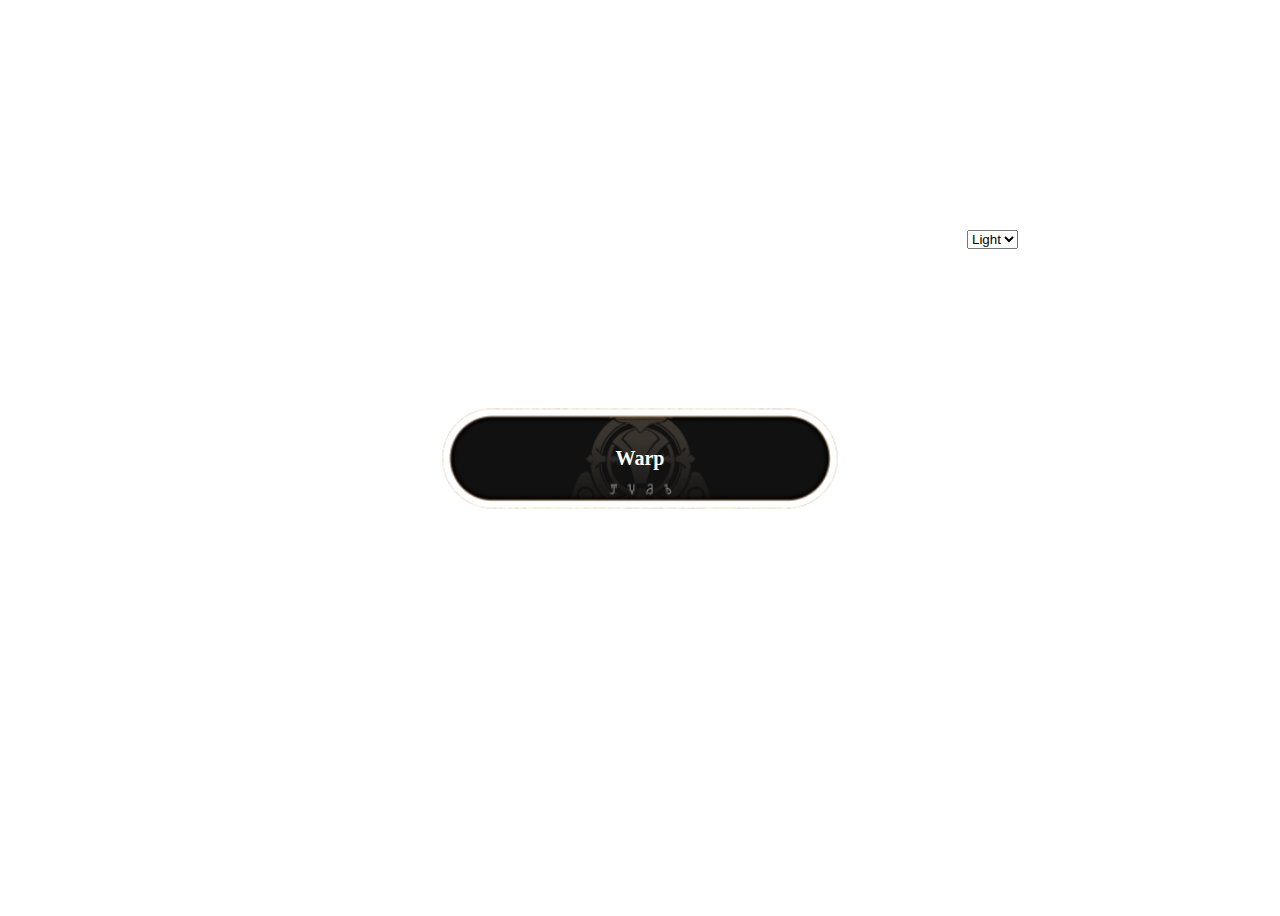
<file: Webpage project/index.html>
<!DOCTYPE html>
<html>
  <head>

    <style>
      body {
        display: flex;
        justify-content: center;
        align-items: center;
        height: 100vh;
      }

      .button {
        display: flex;
        justify-content: center;
        align-items: center;
        width: 400px;
        height: 120px;
        border: none;
        border-radius: 5px;
        font-size: 20px;
        font-weight: bold;
        background-image: url(images/buton.png);
        background-size: contain;
        background-repeat: no-repeat;
        background-position: center;
        text-align: center;
        color: white;
        text-decoration: none;
      }

      .button:hover {
        background-color: #eee;
      }

      #theme {
        position: fixed;
        top: 230px;
        right: 262px;
      }
    </style>
    <meta name="color-scheme" content="light">
  </head>
  <body>
    <select id="theme" onchange="switchTheme()">
      <option value= "light">Light</option>
      <option value="dark">Dark</option>
    </select>
    <script src="scrip1.js"></script>
    <a href="login.html" class="button">Warp</a>
  </body>
</html>
</file>
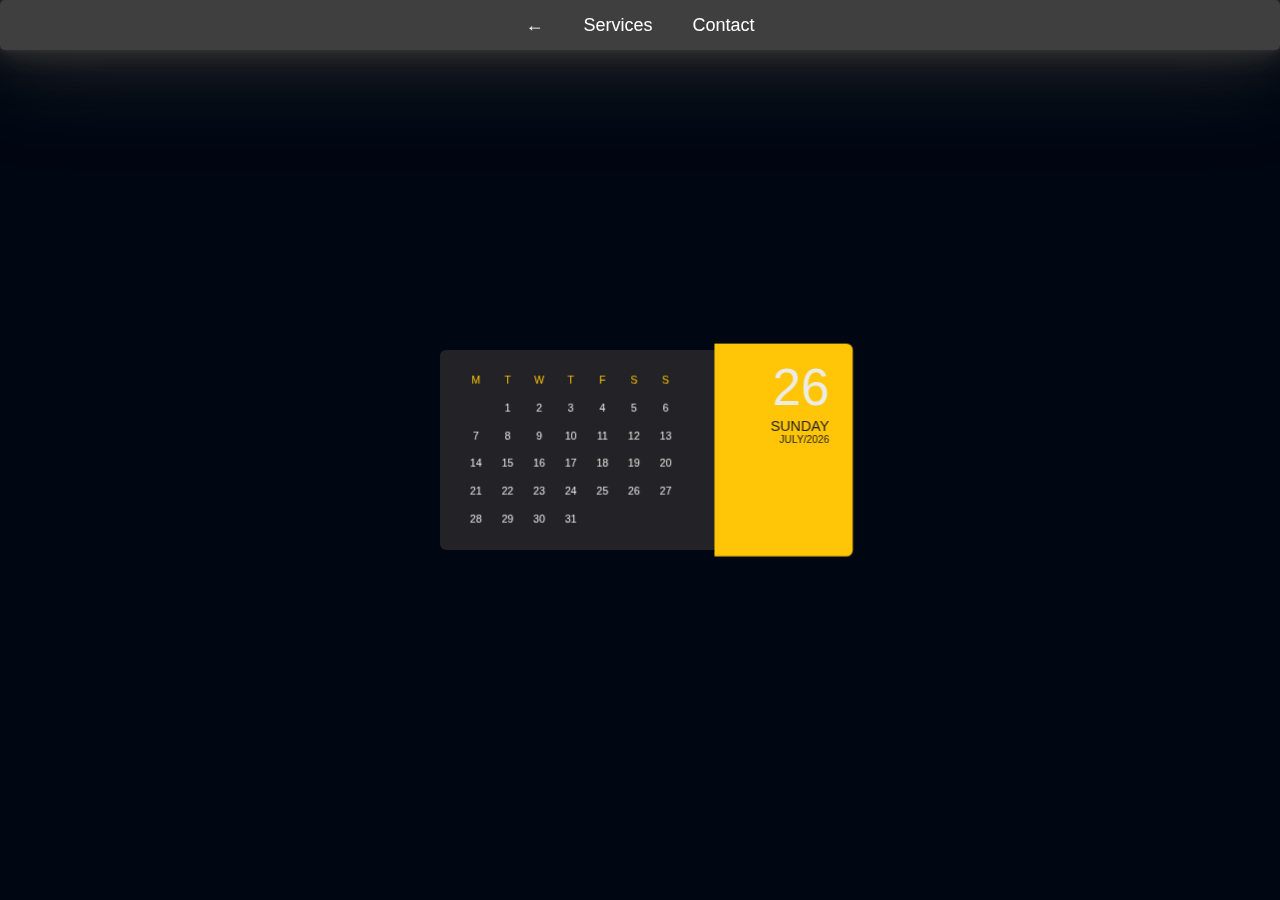
<file: Webpage project/calandar.html>
<link rel="stylesheet" type="text/css" href="calendar.css">
<div class="navbar">
    <a href="#">←</a>
    <a href="#">Services</a>
    <a href="#">Contact</a>
  </div>
<body onload="startTime()">
    <div class="container">
      <div class="card">
        <div class="front">
          <div class="contentfront">
            <div class="month">
              <table>
                <tr class="orangeTr">
                  <th>M</th>
                  <th>T</th>
                  <th>W</th>
                  <th>T</th>
                  <th>F</th>
                  <th>S</th>
                  <th>S</th>
                </tr>
                <tr class="whiteTr">
                  <th></th>
                  <th>1</th>
                  <th>2</th>
                  <th>3</th>
                  <th>4</th>
                  <th>5</th>
                  <th>6</th>
                </tr>
                <tr class="whiteTr">
                  <th>7</th>
                  <th>8</th>
                  <th>9</th>
                  <th>10</th>
                  <th>11</th>
                  <th>12</th>
                  <th>13</th>
                </tr>
                <tr class="whiteTr">
                  <th>14</th>
                  <th>15</th>
                  <th>16</th>
                  <th>17</th>
                  <th>18</th>
                  <th>19</th>
                  <th>20</th>
                </tr>
                <tr class="whiteTr">
                  <th>21</th>
                  <th>22</th>
                  <th>23</th>
                  <th>24</th>
                  <th>25</th>
                  <th>26</th>
                  <th>27</th>
                </tr>
                <tr class="whiteTr">
                  <th>28</th>
                  <th>29</th>
                  <th>30</th>
                  <th>31</th>
                  <th></th>
                  <th></th>
                  <th></th>
                </tr>
              </table>
            </div>
            <div class="date">
              <div class="datecont">
                <div id="date"></div>
                <div id="day"></div>
                <div id="month"></div>
                <i class="fa fa-pencil edit" aria-hidden="true"></i>
              </div>
            </div>
          </div>
        </div>
        <script src="calendar.js"></script>
        <div class="back">
          <div class="contentback">
            <div class="backcontainer">
            </div>
          </div>
        </div>
      </div>
    </div>
  </body>
</file>
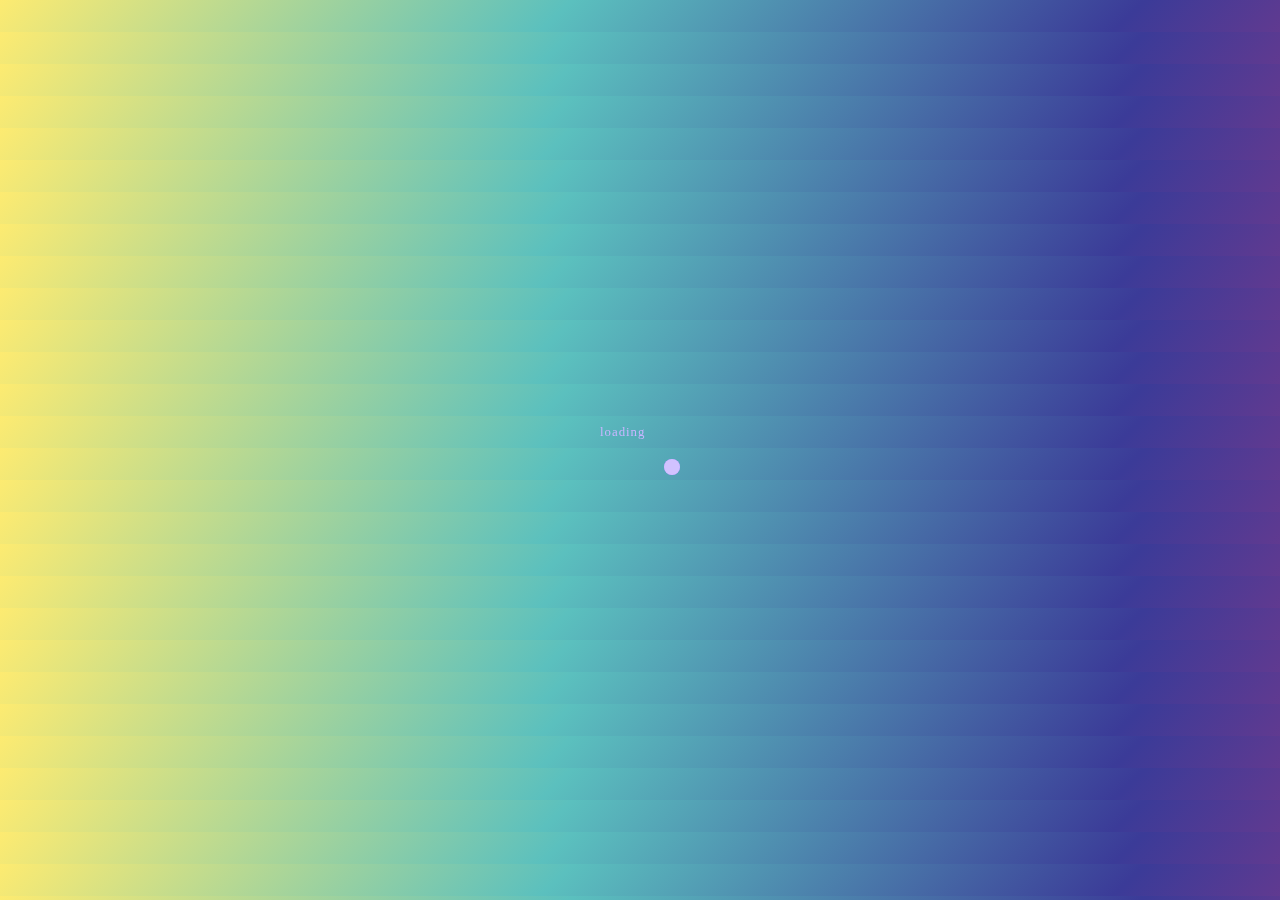
<file: Webpage project/loading.html>
<!DOCTYPE html>
<html>
<head>
	<title>Loading Screen</title>
	<link rel="stylesheet" type="text/css" href="style5.css">
	<meta charset="UTF-8">
	<style>
		/* center the loading text */
		.loading {
			position: absolute;
			top: 50%;
			left: 50%;
			transform: translate(-50%, -50%);
			text-align: center;
			font-size: 24px;
			font-weight: bold;
		}
	</style>
	<meta http-equiv="refresh" content="5;url=2.html">
</head>
	<div class="loader">
		<span class="loader-text">loading</span>
		<span class="load"></span>
	</div>
</body>
</html>
</file>
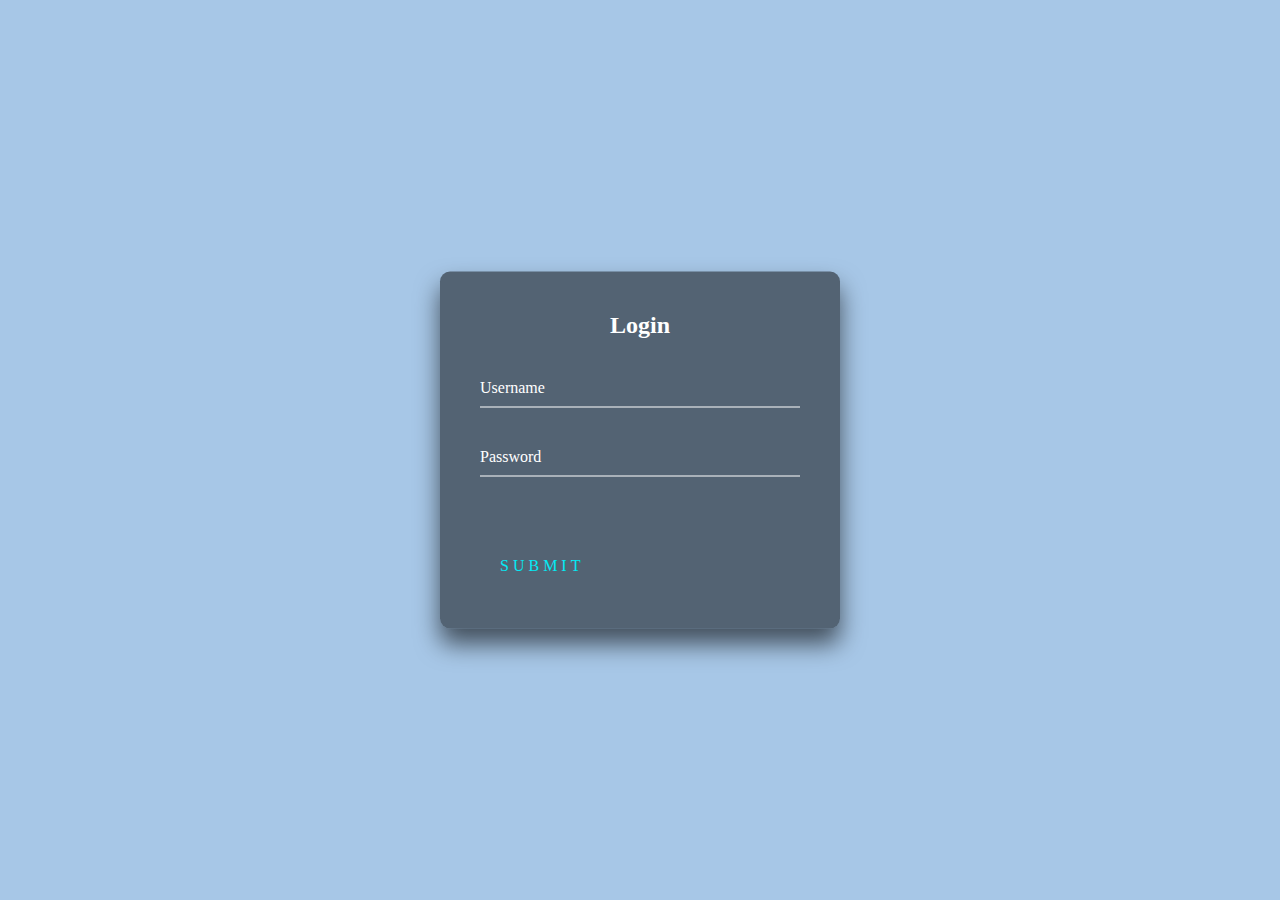
<file: Webpage project/login.html>
<!DOCTYPE html>
<html>
<head>
	<link rel="stylesheet" type="text/css" href="test.css">
	<div class="login-box">
		<h2>Login</h2>
		<form>
		  <div class="user-box">
			<input type="text" name="arnie" required="">
			<label>Username</label>
		  </div>
		  <div class="user-box">
			<input type="password" name="james" required="">
			<label>Password</label>
		  </div>
		  <a href="loading.html">
			<span></span>
			<span></span>
			<span></span>
			<span></span>
			Submit
		  </a>
		  <script src="script.js"></script>
		</form>
	  </div>

</body>
</html>
</file>
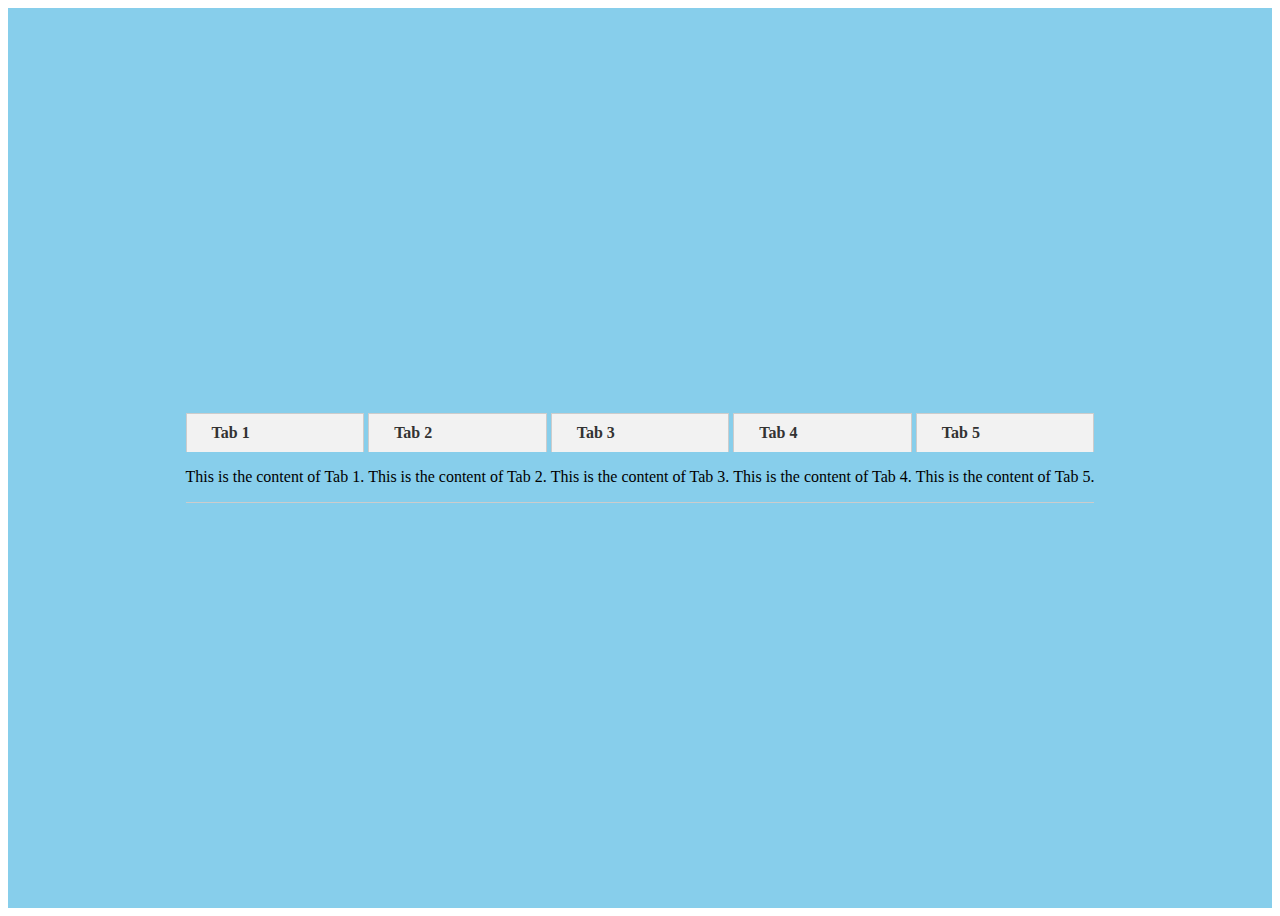
<file: Webpage project/testing folder/test.html>
<!DOCTYPE html>
<html>
<head>
	<title>5 Tabs Webpage</title>
	<link rel="stylesheet" type="text/css" href="style.css">
	<link rel="stylesheet" href="https://cdnjs.cloudflare.com/ajax/libs/font-awesome/5.15.3/css/all.min.css" integrity="sha512-YvB8mrEZGpY9kwM1bDgFvnrE/+JWZKF5BzyC5+ilAgOH/N8gohK5c9b+ssGboqwtvqKj5Q6hOlU6KbUq3fUa3Q==" crossorigin="anonymous" referrerpolicy="no-referrer" />
</head>
<body>
	<div class="container">
		<div class="tabs">
			<div class="tab">
				<input type="radio" id="tab1" name="tabs" checked>
				<label for="tab1"><i class="fas fa-home"></i> Tab 1</label>
				<div class="tab-content">
					<p>This is the content of Tab 1.</p>
				</div>
			</div>
			<div class="tab">
				<input type="radio" id="tab2" name="tabs">
				<label for="tab2"><i class="fas fa-user"></i> Tab 2</label>
				<div class="tab-content">
					<p>This is the content of Tab 2.</p>
				</div>
			</div>
			<div class="tab">
				<input type="radio" id="tab3" name="tabs">
				<label for="tab3"><i class="fas fa-search"></i> Tab 3</label>
				<div class="tab-content">
					<p>This is the content of Tab 3.</p>
				</div>
			</div>
			<div class="tab">
				<input type="radio" id="tab4" name="tabs">
				<label for="tab4"><i class="fas fa-heart"></i> Tab 4</label>
				<div class="tab-content">
					<p>This is the content of Tab 4.</p>
				</div>
			</div>
			<div class="tab">
				<input type="radio" id="tab5" name="tabs">
				<label for="tab5"><i class="fas fa-cog"></i> Tab 5</label>
				<div class="tab-content">
					<p>This is the content of Tab 5.</p>
				</div>
			</div>
		</div>
	</div>
	<script src="script.js"></script>
</body>
</html>
</file>
<file: Webpage project/calendar.css>
.btn {
    font-size: 17px;
    background: transparent;
    border: none;
    padding: 1em 1.5em;
    color: #050403;
    text-transform: uppercase;
    position: fixed;
    top: 150px;
    z-index: 2;
    transition: .5s ease;
  }
  
  .btn::before {
    content: '';
    position: absolute;
    left: 0;
    bottom: 0;
    height: 2px;
    width: 0;
    background-color: #ffc506;
    transition: .5s ease;
  }
  
  .btn:hover {
    color: #1e1e2b;
    transition-delay: .5s;
  }
  
  .btn:hover::before {
    width: 100%;
  }
  
  .btn::after {
    content: '';
    position: absolute;
    left: 0;
    bottom: 0;
    height: 0;
    width: 100%;
    background-color: #ffc506;
    transition: .4s ease;
    z-index: -1;
  }
  
  .btn:hover::after {
    height: 100%;
    transition-delay: 0.4s;
    color: aliceblue;
  }
  .navbar {
    display: flex;
    justify-content: center;
    align-items: center;
    font-family: Arial, Helvetica, sans-serif;
    background: #3f3f3f;
    color: #fff;
    border-radius: 5px;
    box-shadow: 0 0 5px #363636,
                0 0 25px #383838,
                0 0 50px #2a2b2a,
                0 0 100px #343534;
    height: 50px;
    position: fixed;
    top: 0;
    width: 100%;
  }
  
  /* Navigation links */
  .navbar a {
    color: white;
    text-decoration: none;
    font-size: 18px;
    margin: 0 20px;
  }
body{
    margin:0;
    background-color:#010712;
    background-image:url(https://static.pexels.com/photos/1526/dark-blur-blurred-gradient.jpg);
    background-size:cover;
    background-position:center;
    background-repeat:no-repeat;
    height:100vh;
  }
  .container{
    width:400px;
    height:200px;
    position:relative;
    perspective: 1000;
    -webkit-perspective: 1000;
    left:calc(50% - 200px);
    top:calc(50vh - 100px);
  }
  .card{
    width:100%;
    height:100%;
    position:absolute;
    transform-style:preserve-3d;
    -webkit-transform-style:preserve-3d;
    transition:transform 1s ease;
    cursor:pointer;
  }
  .back, .front{
    border-radius:6px;
    position:absolute;
    width:100%;
    height:100%;
    transform-style:preserve-3d;
    -webkit-transform-style:preserve-3d;
    
    backface-visibility:hidden;
    -webkit-backface-visibility:hidden;
  }
  .contentfront{
    width:100%;
    height:100%;
    float:left;
    transform:translatez(60px);
    -webkit-transform:translatez(60px);
    
    backface-visibility: hidden;
    -webkit-backface-visibility: hidden;
    
    transform-style:preserve-3d;
    -webkit-transform-style:preserve-3d;
    
  }
  .contentback{
    width:100%;
    height:100%;
    float:left;
    transform:translatez(60px);
    -webkit-transform:translatez(60px);
    
    backface-visibility: hidden;
    -webkit-backface-visibility: hidden;
    
    transform-style:preserve-3d;
    -webkit-transform-style:preserve-3d;
    
  }
  .back{
    transform:rotateY(180deg);
    background-color:#232227;
    -webkit-backface-visibility: hidden;
    -moz-backface-visibility: hidden;
    -o-backface-visibility: hidden;
    backface-visibility: hidden;
  }
  .front{
    text-transform:uppercase;
    background-color:#232227;
    -webkit-backface-visibility: hidden;
    -moz-backface-visibility: hidden;
    -o-backface-visibility: hidden;
    backface-visibility: hidden;
  }
  .date{
    height:100%;
    width:130px;
    float:left;
    background-color:#ffc506;
    border-radius:0 6px 6px 0;
    text-align:right;
    padding:10px 30px;
    box-sizing:border-box;
    transform-style:preserve-3d;
    -webkit-transform-style:preserve-3d;
  }
  .datecont{
    height:100%;
    transform:translatez(60px) scale(.9);
    -webkit-transform:translatez(60px) scale(.9);
  }
  #date{
    font-size:50px;
    color:#ECECE7;
    font-family: 'Montserrat', sans-serif;
    font-weight:500;
    float:right;
  }
  #day{
    float:right;
    font-size:14px;
    color:#232227;
    font-family: 'Montserrat', sans-serif;
    font-weight:400;
  }
  #month{
    float:right;
    font-size:10px;
    color:#232227;
    font-family: 'Montserrat', sans-serif;
    font-weight:200;
  }
  .date i{
    color:#ECECE7;
    position:absolute;
    bottom:10px;
    right:0;
  }
  .date i:hover{
    color:#232227;
    transition:.3s ease;
  }
  .month{
    height:100%;
    width:270px;
    float:left;
    padding:20px 30px;
    box-sizing:border-box;
  }
  .month table{
    width:100%;
  }
  .orangeTr{
    color:#ffc506;
  }
  .whiteTr{
    color:#ECECE7;
    
  }
  .whiteTr th:hover{
    color:#ffc506;
    transition:.3s ease;
  }
  .month tr{
    height:24px;
  }
  .month th{
    width:14%;
    font-size:10px;
    font-family: 'Montserrat', sans-serif;
    font-weight:400;
  }
  
  .flipped{
    transform:rotateY(-180deg);
    /*height:400px;
    width:200px;
    left:calc(50% - 100px);
    top:calc(50vh - 200px);*/
  }
  .backcontainer{
    transform-style:preserve-3d;
    width:calc(100% - 60px);
    height:calc(100% - 40px);
    float:left;
    margin-left:30px;
    margin-top:20px;
    /*transform:translatez(60px) scale();*/
    
    background-color:#ffc506;
    border-radius:6px;
    padding:10px 30px;
    box-sizing:border-box;
    transform-style:preserve-3d;
    -webkit-transform-style:preserve-3d;
  }
</file>
<file: Webpage project/style5.css>
.loader {
  width: 80px;
  height: 50px;
  position: fixed;
  top: 50%;
  left: 50%;
  transform: translate(-50%, -50%);
}

.loader-text {
  position: absolute;
  top: 0;
  padding: 0;
  margin: 0;
  color: #C8B6FF;
  animation: text_713 3.5s ease both infinite;
  font-size: .8rem;
  letter-spacing: 1px;
}

.load {
  background-color: #9A79FF;
  border-radius: 50px;
  display: block;
  height: 16px;
  width: 16px;
  bottom: 0;
  position: absolute;
  transform: translateX(64px);
  animation: loading_713 3.5s ease both infinite;
}

.load::before {
  position: absolute;
  content: "";
  width: 100%;
  height: 100%;
  background-color: #D1C2FF;
  border-radius: inherit;
  animation: loading2_713 3.5s ease both infinite;
}
@keyframes text_713 {
  0% {
    letter-spacing: 1px;
    transform: translateX(0px);
  }

  40% {
    letter-spacing: 2px;
    transform: translateX(26px);
  }

  80% {
    letter-spacing: 1px;
    transform: translateX(32px);
  }

  90% {
    letter-spacing: 2px;
    transform: translateX(0px);
  }

  100% {
    letter-spacing: 1px;
    transform: translateX(0px);
  }
}

@keyframes loading_713 {
  0% {
    width: 16px;
    transform: translateX(0px);
  }

  40% {
    width: 100%;
    transform: translateX(0px);
  }

  80% {
    width: 16px;
    transform: translateX(64px);
  }

  90% {
    width: 100%;
    transform: translateX(0px);
  }

  100% {
    width: 16px;
    transform: translateX(0px);
  }
}

@keyframes loading2_713 {
  0% {
    transform: translateX(0px);
    width: 16px;
  }

  40% {
    transform: translateX(0%);
    width: 80%;
  }

  80% {
    width: 100%;
    transform: translateX(0px);
  }

  90% {
    width: 80%;
    transform: translateX(15px);
  }

  100% {
    transform: translateX(0px);
    width: 16px;
  }
}
 body {
  background: linear-gradient(-45deg, #FBD3E9, #BB377D, #3B3B98, #5BC0BE, #FDEB71, #FBD3E9, #BB377D, #3B3B98, #5BC0BE, #FDEB71);
  background-size: 400% 400%;
  animation: gradient 5s ease infinite;
}

@keyframes gradient {
  0% {
    background-position: 0% 50%;
  }
  50% {
    background-position: 100% 50%;
  }
  100% {
    background-position: 0% 50%;
  }
}
 

#ff6961, #aec6cf
</file>
<file: Webpage project/test.css>
html {
    height: 100%;
  }
  body {
  background-image: url('images/BG.png');
  background-size: cover;
  background-repeat: no-repeat;
  animation: slideshow 20s infinite;
}

@keyframes slideshow {
  0% {
    background-image: url('images/dumbells.jfif');
  }
  33% {
    background-image: url('images/bg1.jfif');
  }
  66% {
    background-image: url('images/whip.jpg');
  }
  100% {
    background-image: url('images/dumbells.jfif');
  }
  66% {
    background-image: url('images/whip.jpg');
  }
  33% {
    background-image: url('images/bg1.jfif');
  }
  0% {
    background-image: url('images/dumbells.jfif');
  }
}
  
  .login-box {
    position: absolute;
    top: 50%;
    left: 50%;
    width: 400px;
    padding: 40px;
    transform: translate(-50%, -50%);
    background: rgba(0,0,0,.5);
    box-sizing: border-box;
    box-shadow: 0 15px 25px rgba(0,0,0,.6);
    border-radius: 10px;
  }
  
  .login-box h2 {
    margin: 0 0 30px;
    padding: 0;
    color: #fff;
    text-align: center;
  }
  
  .login-box .user-box {
    position: relative;
  }
  
  .login-box .user-box input {
    width: 100%;
    padding: 10px 0;
    font-size: 16px;
    color: #fff;
    margin-bottom: 30px;
    border: none;
    border-bottom: 1px solid #fff;
    outline: none;
    background: transparent;
  }
  .login-box .user-box label {
    position: absolute;
    top:0;
    left: 0;
    padding: 10px 0;
    font-size: 16px;
    color: #fff;
    pointer-events: none;
    transition: .5s;
  }
  
  .login-box .user-box input:focus ~ label,
  .login-box .user-box input:valid ~ label {
    top: -20px;
    left: 0;
    color: #03e9f4;
    font-size: 12px;
  }
  
  .login-box form a {
    position: relative;
    display: inline-block;
    padding: 10px 20px;
    color: #03e9f4;
    font-size: 16px;
    text-decoration: none;
    text-transform: uppercase;
    overflow: hidden;
    transition: .5s;
    margin-top: 40px;
    letter-spacing: 4px
  }
  
  .login-box a:hover {
    background: #03e9f4;
    color: #fff;
    border-radius: 5px;
    box-shadow: 0 0 5px #03e9f4,
                0 0 25px #03e9f4,
                0 0 50px #03e9f4,
                0 0 100px #03e9f4;
  }
  
  .login-box a span {
    position: absolute;
    display: block;
  }
  
  .login-box a span:nth-child(1) {
    top: 0;
    left: -100%;
    width: 100%;
    height: 2px;
    background: linear-gradient(90deg, transparent, #03e9f4);
    animation: btn-anim1 1s linear infinite;
  }
  
  @keyframes btn-anim1 {
    0% {
      left: -100%;
    }
    50%,100% {
      left: 100%;
    }
  }
  
  .login-box a span:nth-child(2) {
    top: -100%;
    right: 0;
    width: 2px;
    height: 100%;
    background: linear-gradient(180deg, transparent, #3ccad1);
    animation: btn-anim2 1s linear infinite;
    animation-delay: .25s
  }
  
  @keyframes btn-anim2 {
    0% {
      top: -100%;
    }
    50%,100% {
      top: 100%;
    }
  }
  
  .login-box a span:nth-child(3) {
    bottom: 0;
    right: -100%;
    width: 100%;
    height: 2px;
    background: linear-gradient(270deg, transparent, #03e9f4);
    animation: btn-anim3 1s linear infinite;
    animation-delay: .5s
  }
  
  @keyframes btn-anim3 {
    0% {
      right: -100%;
    }
    50%,100% {
      right: 100%;
    }
  }
  
  .login-box a span:nth-child(4) {
    bottom: -100%;
    left: 0;
    width: 2px;
    height: 100%;
    background: linear-gradient(360deg, transparent, #03e9f4);
    animation: btn-anim4 1s linear infinite;
    animation-delay: .75s
  }
  
  @keyframes btn-anim4 {
    0% {
      bottom: -100%;
    }
    50%,100% {
      bottom: 100%;
    }
  }
</file>
<file: Webpage project/testing folder/style.css>
.container {
	display: flex;
	justify-content: center;
	align-items: center;
	height: 100vh;
	background-color: skyblue;
}

.tabs {
	border-bottom: 1px solid #ccc;
}

.tab {
	display: inline-block;
	margin: 0;
	padding: 0;
}

.tab input[type="radio"] {
	display: none;
}

.tab label {
	display: flex;
	align-items: center;
	padding: 10px 20px;
	background-color: #f2f2f2;
	border: 1px solid #ccc;
	border-bottom: none;
	cursor: pointer;
	color: #333;
	font-weight: bold;
}

.tab i {
	margin-right: 5px
</file>
